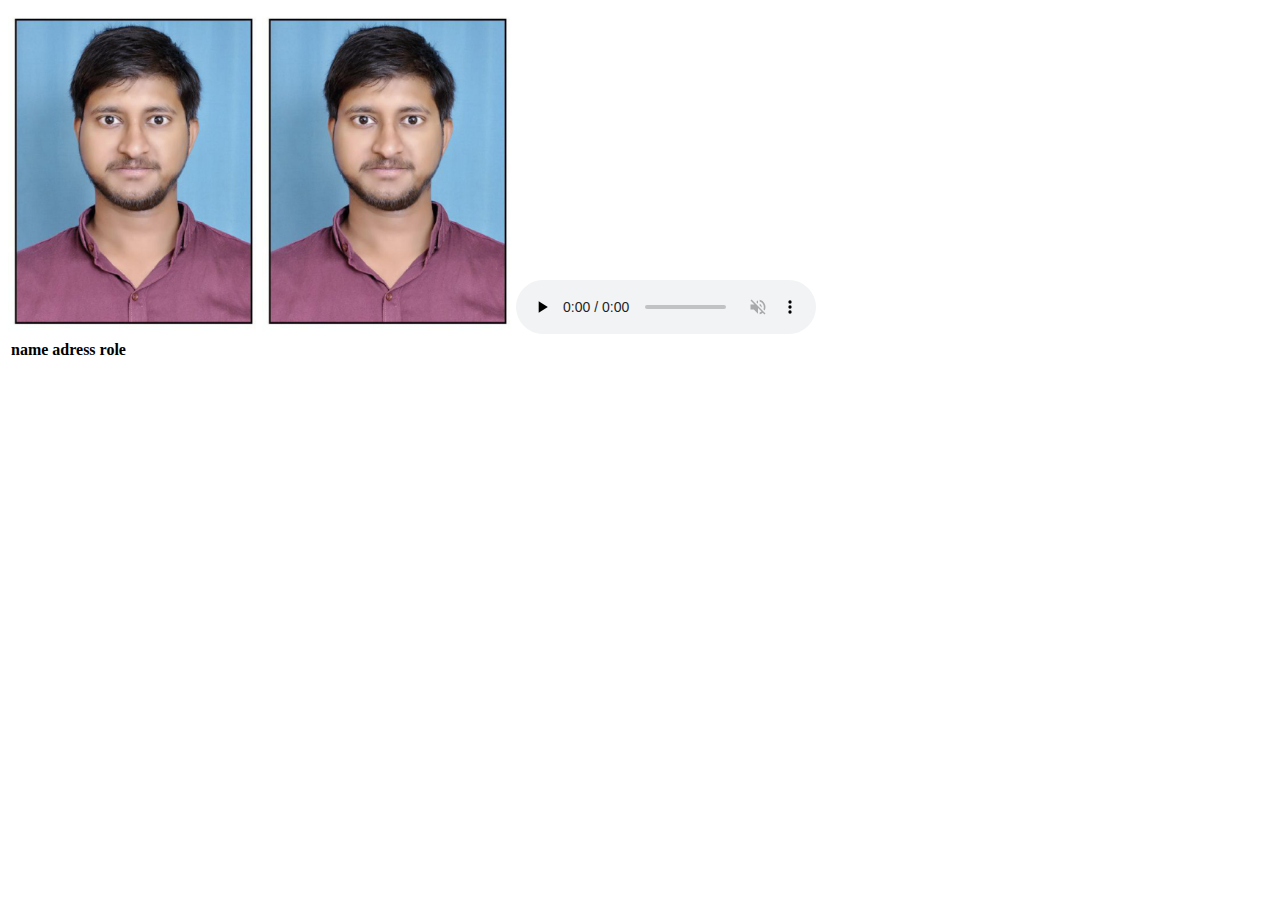
<file: class2.html>
<!DOCTYPE html>
<html lang="en">
<head>
    <meta charset="UTF-8">
    <meta http-equiv="X-UA-Compatible" content="IE=edge">
    <meta name="viewport" content="width=device-width, initial-scale=1.0">
    <title>new</title>
</head>
<body>
    <img src="0001.jpg" width="250px" heigth="250px" alt="an image of person with red shirt and blue background">
    <img src="0001.jpg" width="250px" heigth="250px" length="350">
<audio src="iphone tune.mp3" controls  loop muted autoplay preload="none"></audio> 
<!--3 col - nam,role, addr
    3 rows - val,val 2,val3 -->
<table>
    <thead>
        <tr>
            <th>
                name
            </th>
            <th>
                adress
            </th>
            <th>
                role
            </th>
        </tr>
    </thead>


</table>

</audio>
    
</body>
</html>
</file>
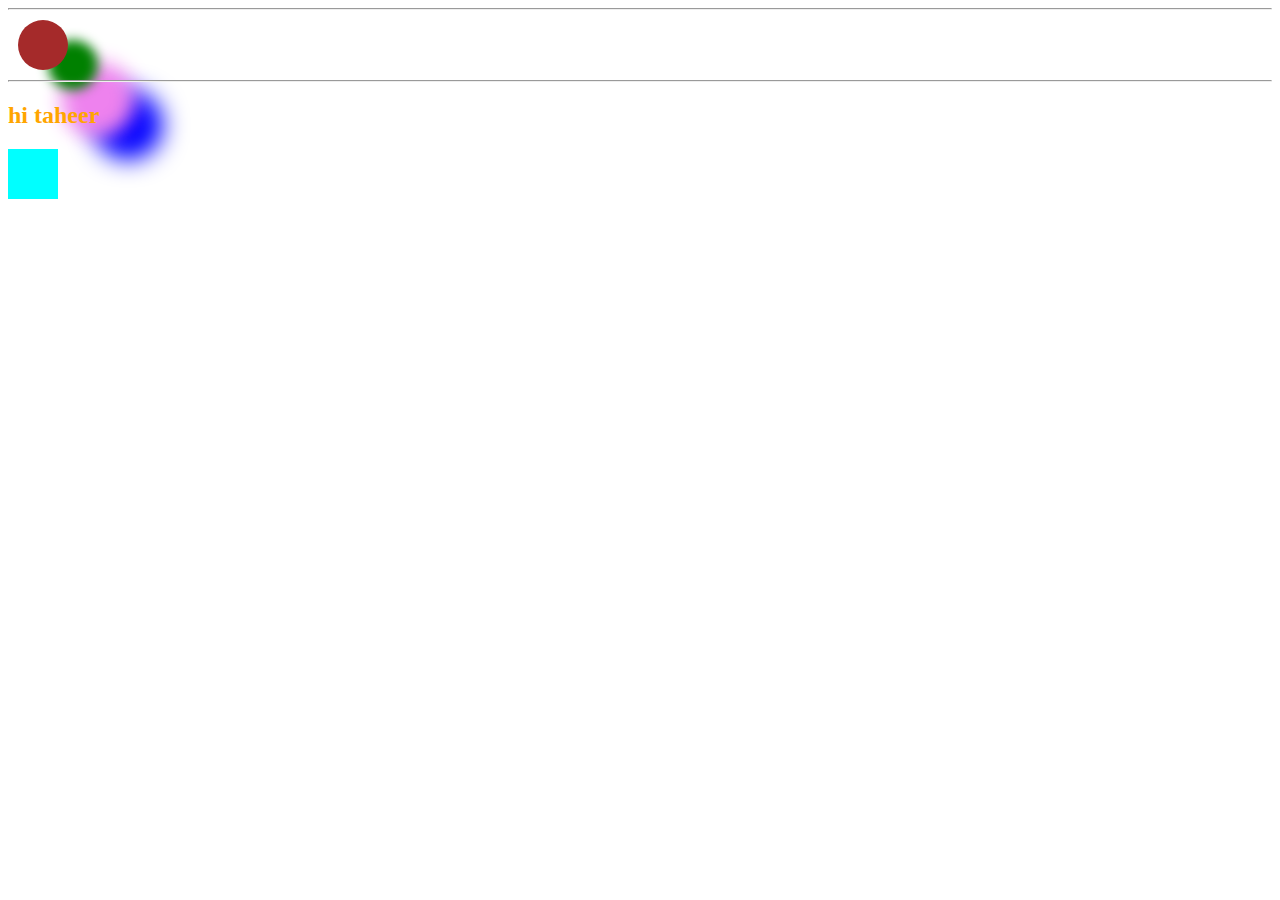
<file: cssGrad.html>
<!DOCTYPE html>
<html lang="en">
<head>
    <meta charset="UTF-8">
    <meta http-equiv="X-UA-Compatible" content="IE=edge">
    <meta name="viewport" content="width=device-width, initial-scale=1.0">
    <link rel="stylesheet" href="./cssadvgrad.css">
    <title>Document</title>
</head>
<body>
    <!--<div class="gradient" >
        taheer
    </div>-->
    <hr>
   <section>

    </section>
    <hr>
    <h2 class="text-section">hi taheer</h2>
    <div>

    </div>
    
</body>
</html>
</file>
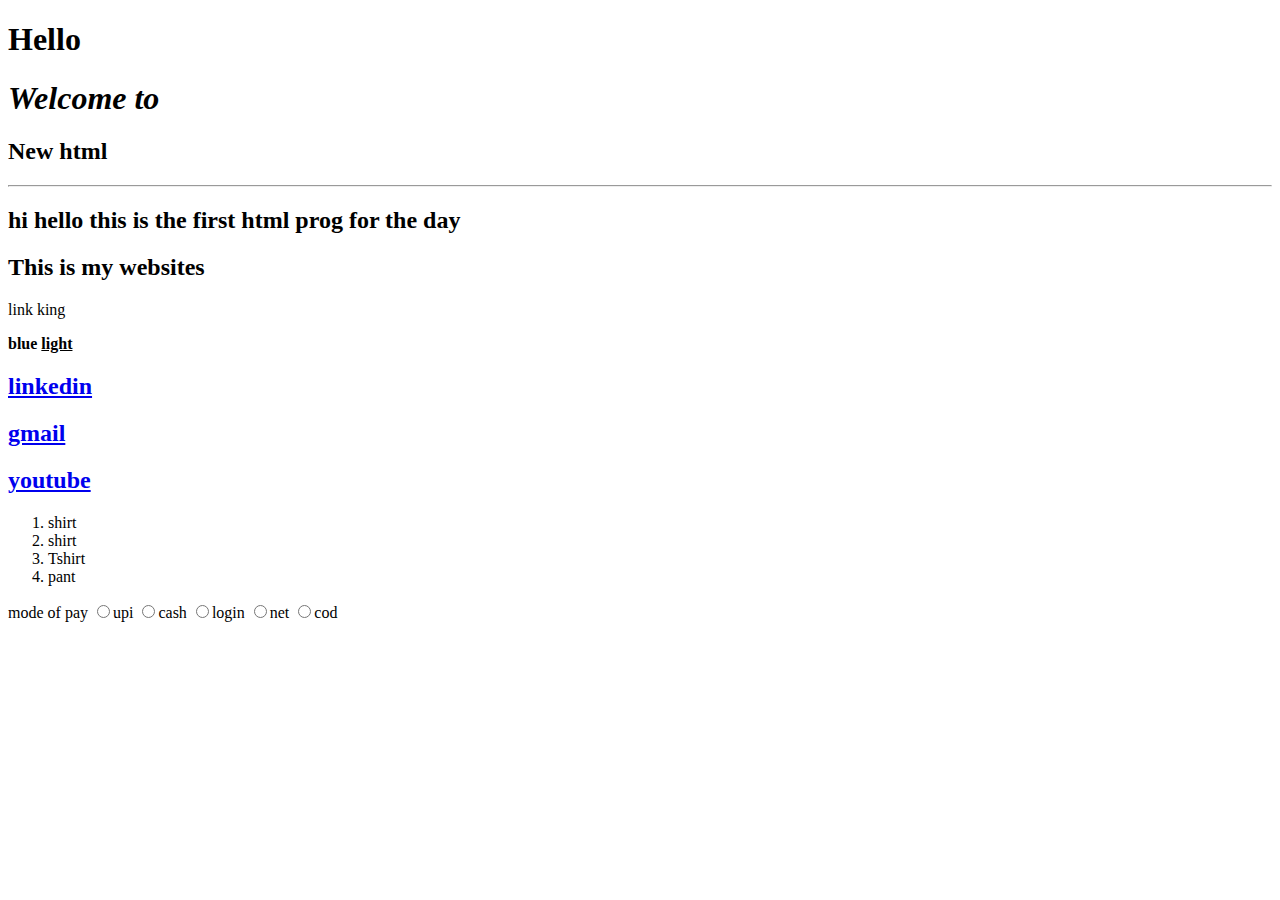
<file: hight.html>
<!DOCTYPE html>
<html lang="en">
<head>
    <title>
        New pro
    </title>
    <base href="https://www.Amazon.in" target="_blank">
    
</head>

<body>
    <h1>
        <b> Hello </b>
    </h1>
    <h1>
        <i>Welcome to</i>   
    </h1>
    <h2>
        New html
    </h2>
    <hr>
    
    <p>
        <h2>hi hello this is the first html prog for the day</h2>  
    </p>
    <div>
        <h2>This is my websites</h2>  
        <p>
            link king
        </p> <b>
        <span>
            blue
        </span>
        <span>
            <ins>light</ins>
        </span>
        </b>
    </div>
    
    <h2><a href="/home" targer="_blank">linkedin</a></h2>
    <h2><a href="/gmail" target="_blank">gmail</a></h2>
    <h2><a href="/signup" target="_blank">youtube</a></h2>
    <ol>
        <li data-cloth-price="topwear">shirt
            <li data-cloth-price="topwear">shirt
            <li data-cloth-price="topwear">Tshirt
                <li data-cloth-price="bottomwear">pant


        </li>
            </li>
        </li>
        
        </ol>
        <label >
            mode of pay
        </label>
        <input name="pay" type="radio">upi
        <input name="pay" type="radio">cash
        <input name="pay" type="radio">login
        <input name="pay" type="radio">net
        <input name="pay" type="radio">cod
    

</body>
</html>
</file>
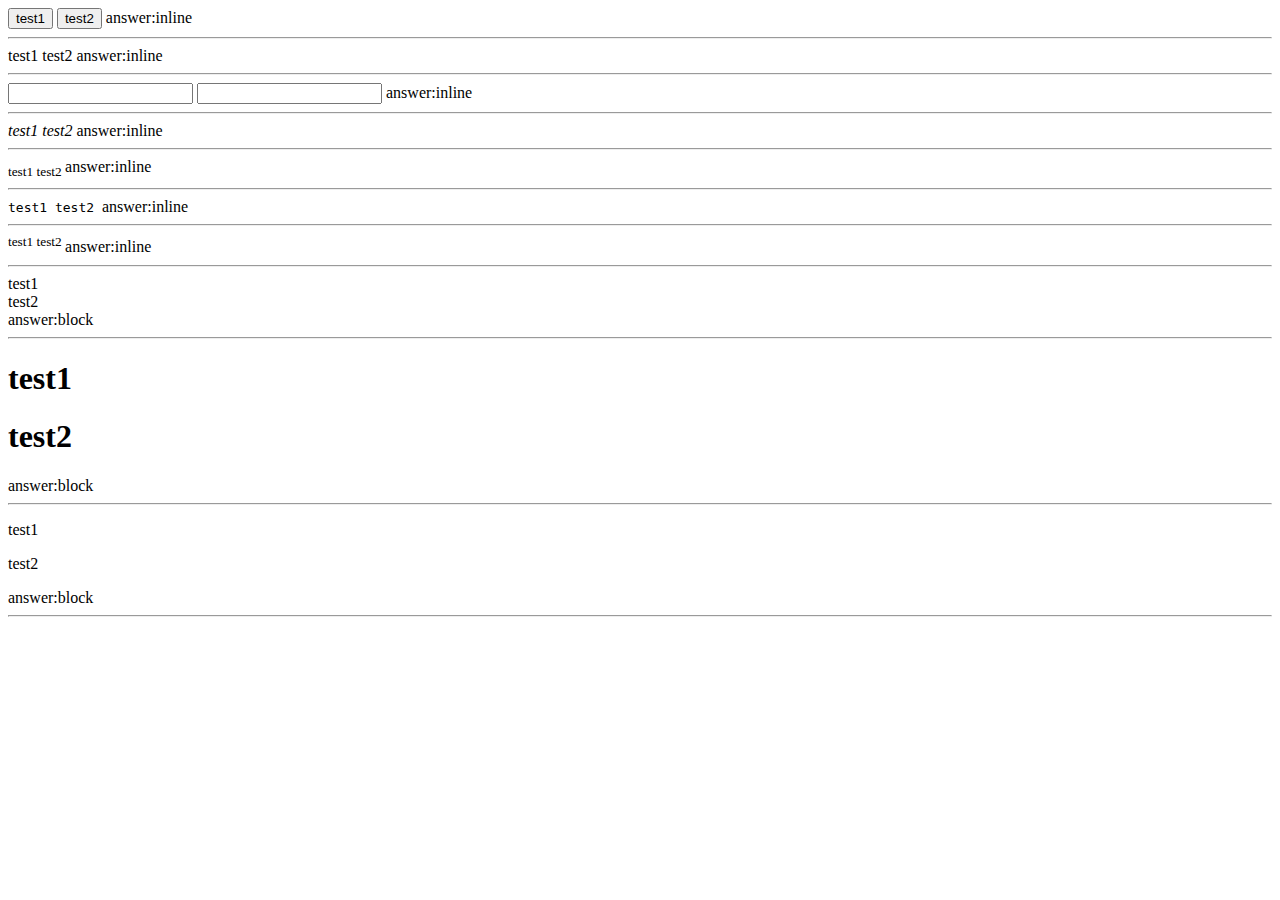
<file: ht1.html>
<!DOCTYPE html>
<html lang="en">
<head>
    <meta charset="UTF-8">
    <meta http-equiv="X-UA-Compatible" content="IE=edge">
    <meta name="viewport" content="width=device-width, initial-scale=1.0">
    <title>Document2</title>
</head>
<body>
   <!---- <a href="www.google.com">google</a>--->
   <!--button→ block-inline-button
- div→ block-inline-div
- span→ block-inline-span
- p→ block-inline-p
- input→ block-inline-input
- cite→ block-inline-cite
- code→ block-inline-cite
- p→ block-inline-p
- h1→ block-inline-h1
- sup→ block-inline-sup
- sub→ block-inline-sub-->
    <div data-ns-test="Block-inline-button">
        <button>
            test1
        </button>
        <button>
            test2
        </button>
        answer:inline
        <hr>
    </div>

    <div>
        <span data-ns-test="block-inline-span">
            test1
        </span>
        <span>
            test2
        </span>
    answer:inline
    <hr>
</div>

    <div data-ns-test="Block-inline-input">
        <input type="text1">
        <input type="text2">
        answer:inline
        <hr>
    </div>

    <div data-ns-test="Block-inline-cite">
        <cite>
            test1
        </cite>
        <cite>
            test2
        </cite>
        answer:inline
        <hr>
    </div>

    <div data-ns-test="block-inline-sub">
        <sub>
            test1
        </sub>
        <sub>
            test2
        </sub>
        answer:inline
        <hr>
    </div>

    <div data-ns-test="block-inline-code">
        <code>
            test1
        </code>
        <code>
            test2
        </code>
        answer:inline
        <hr>
    </div>

    <div data-ns-test="Block-inline-sup">
        <sup>
            test1
        </sup>
        <sup>
            test2
        </sup>
        answer:inline
        <hr>
    </div>

    <div data-ns-test="Block-inline-div">
        <div>
            test1
        </div>
        <div>
            test2
        </div>
        answer:block
        <hr>
        </div>

        <div data-ns-test="Block-inline-h1">
            <h1>
                test1
            </h1>
            <h1>
                test2
            </h1>
            answer:block
            <hr>
        </div>

        <div data-ns-test="Block-inline-p">
            <p>
                test1
            </p>
            <p>
                test2
            </p>
            answer:block
            <hr>
        </div>

</body>
</html>
</file>
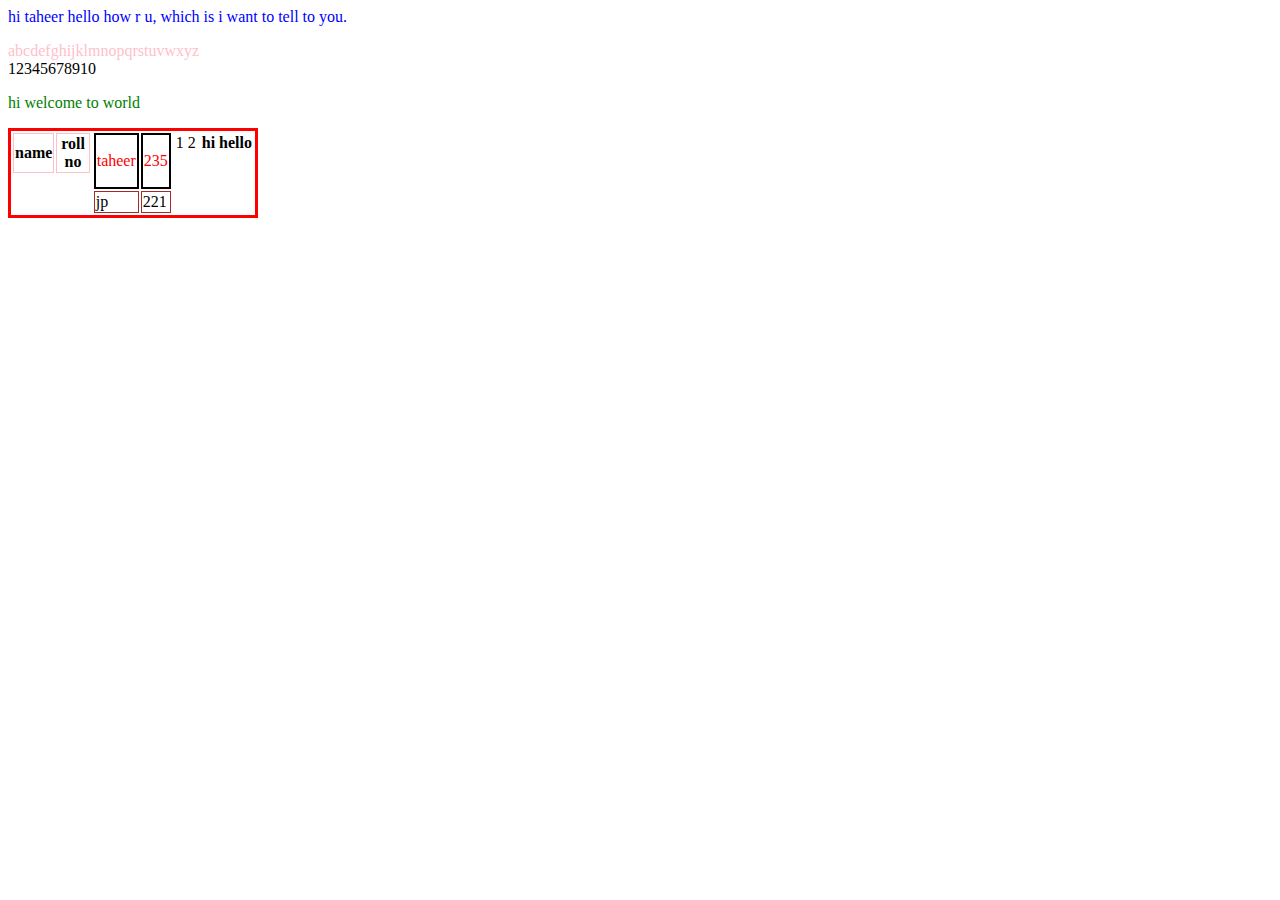
<file: new pract1/justpract1.html>
<!DOCTYPE html>
<html>
    <head>
        <meta charset="UTF-8">
    <meta http-equiv="X-UA-Compatible" content="IE=edge">
    <meta name="viewport" content="width=device-width, initial-scale=1.0">
        <title>doc1</title>
        <link rel="stylesheet" href="./justpract1.css">

    </head>
    <body>
        <div id="home" >
            hi taheer hello how r u,
            which is i want to tell to you.
        </div>
        <p><div style="color: pink"> abcdefghijklmnopqrstuvwxyz</div> 
           <span> 12345678910<p id="hi">hi welcome to world</p>
            </span>
        </p>
        <table class="table">
            <thead>
                <tr id="row"><!---->
                    <th class="head">
                        name
                    </th>
                    <th class="head">
                        roll no
                    </th>
                </tr>
            </thead>
            <tbody>
                <tr id="row1">
                    <td class="data">
                        taheer
                    </td>
                    <td class="data">
                        235
                    </td>
                </tr>
                <tr class="row2">
                    <td class="data2">
                        jp
                    </td>
                    <td class="data2">
                        221
                    </td>
                </tr>
                <tbody>
                    <tr>
                        <td>1</td>
                        <td>2</td>
                    </tr>
                </tbody>
                <th>hi</th>
                <th>hello</th>
            </tbody>
        </table>
            <!-- <tr>
                <th>1</th>
                <th>2</th>
                <th>3</th>
            </tr>
            <tr>
                <td>hi</td>
                <td>hello</td>
                <td>world</td>
            </tr>
            <tr>
                <td>to</td>
                <td>you</td>
                <td>welcome</td>
            </tr>
        </table> -->
    </body>
</html>
</file>
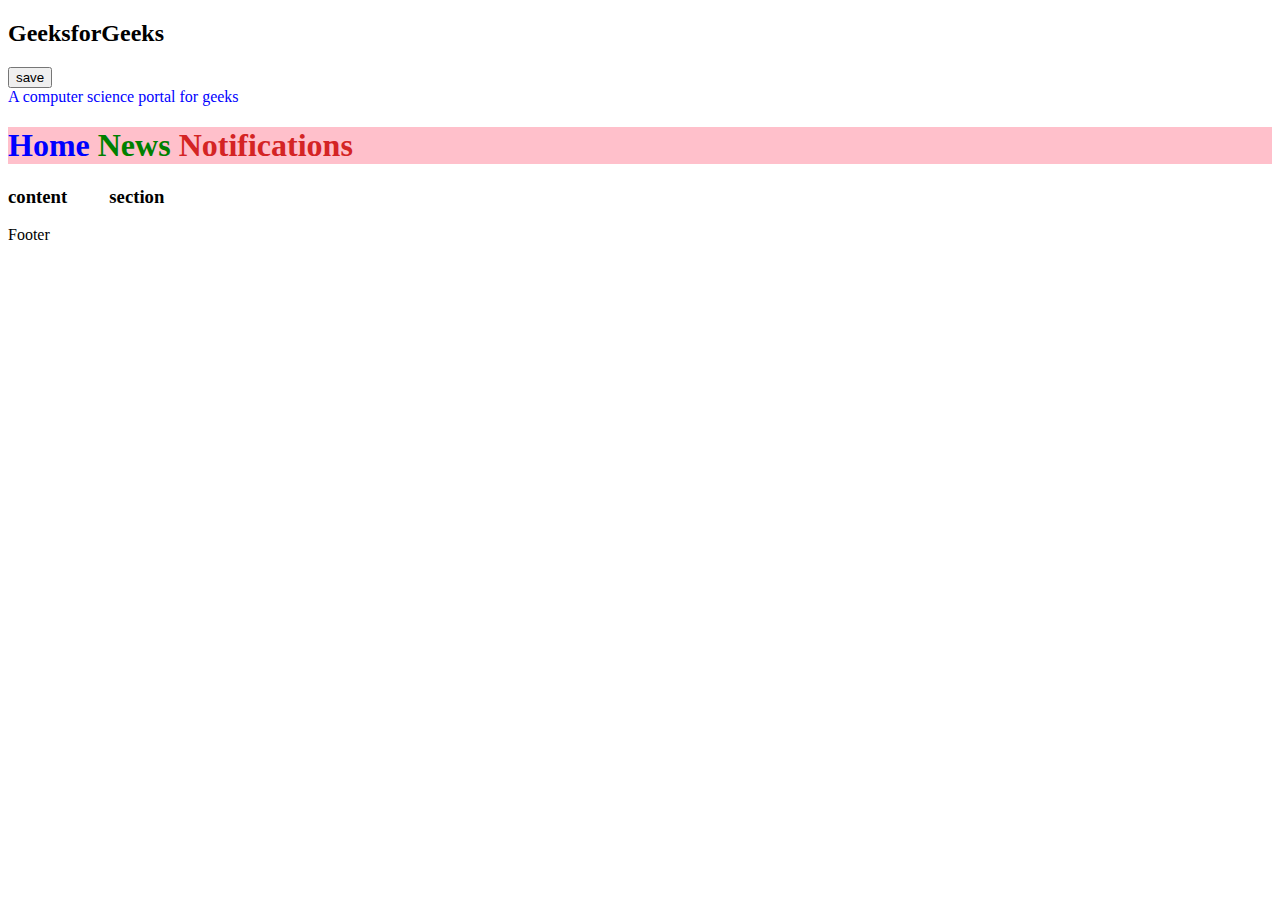
<file: new pract1/pract1.html>
<!DOCTYPE html>
<html lang="en">
<head>
    <meta charset="UTF-16">
    <meta http-equiv="X-UA-Compatible" content="IE=edge">
    <meta name="viewport" content="width=device-width, initial-scale=1.0">
    <title>Mock</title>
    <!--<link rel="stylesheet" href="./mockint.css">-->
    <style>.home,.news,.notifications{
       
        color: rgb(212, 36, 36);
    }</style>
    <script src="./mock.js"></script>
</head>
<body>
    <h2>GeeksforGeeks</h2>
    <button>save</button>
    <div style ="color: blue;">A computer science portal for geeks</div>
    <h1>
        <div style="background-color: pink;">
            
          
    <span class="home"style ="color: blue"; >Home</span>
    <span class="news" style ="color: green";>News</span>
    <span class="notifications" > Notifications</span>
   
    
    
    </div>
</h1>


    <p><h3>content          &nbsp &nbsp &nbsp &nbsp section</h3></p>
    
    <footer class="footer">Footer</footer>
    <!-- <img src="/0001.jpg" alt="taheer" style="width:250px"> -->

    </body>

    
    
</body>
</html>
</file>
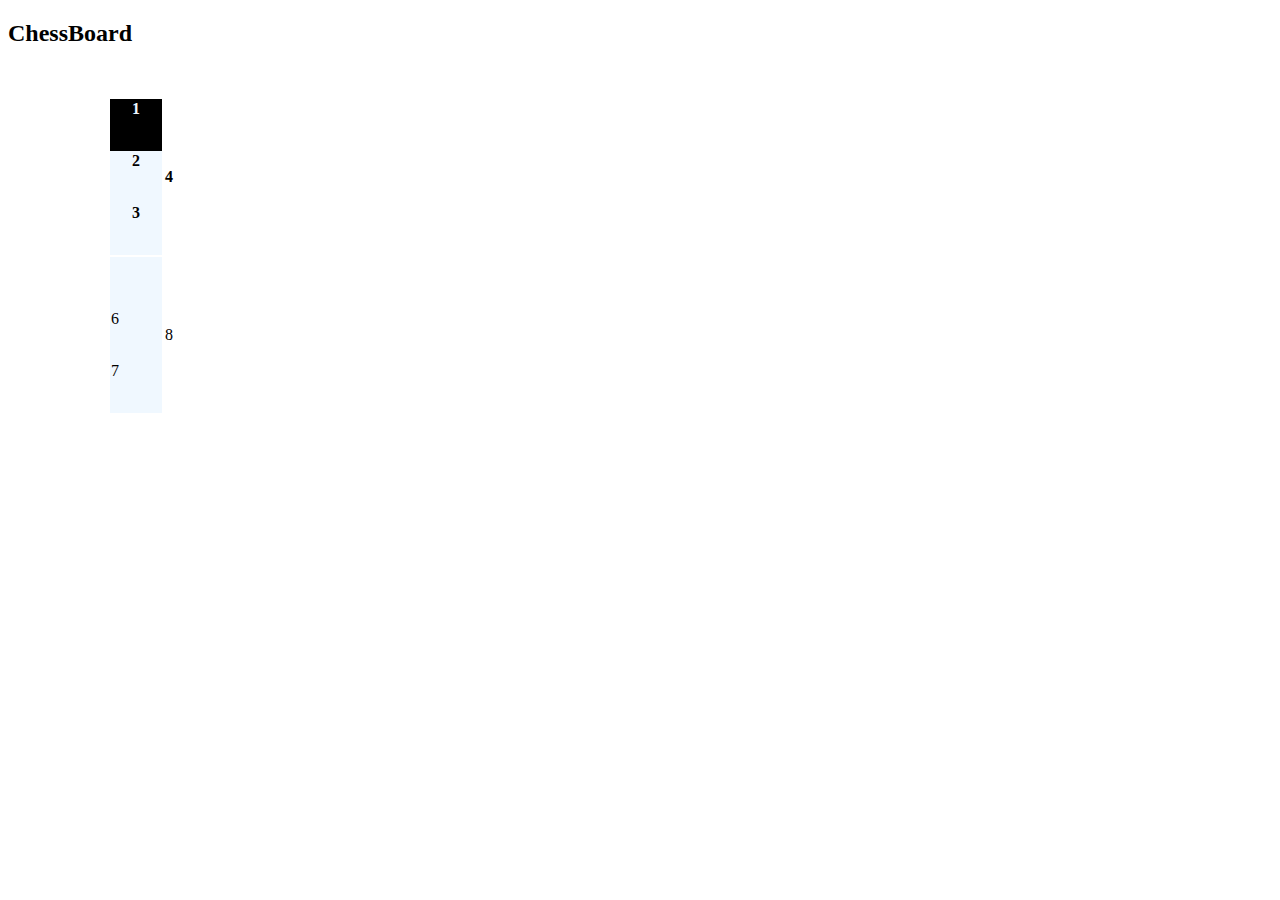
<file: new pract1/project1/mockfs.html>
<!DOCTYPE html>
<html lang="en">
<head>
    <meta charset="UTF-8">
    <meta http-equiv="X-UA-Compatible" content="IE=edge">
    <meta name="viewport" content="width=device-width, initial-scale=1.0">
    <title>Chessb</title>
    <link rel="stylesheet" href="./mockfs.css">
</head>
<!--Problem 1: Create an 8 * 8 chessboard UI using html, css and js. Each box size will be 20px*20px.
     Write modular code so that it is easier to extend. 
     Modular means reusable and less of repetition-->
     
<body>
    <div>
        <h2>ChessBoard</h2>
    </div>
    <div class="blocks" >
        <table class="chessb">
            <tr>
                <th class="thead">1</th>
                <th class="thead1">2</th>
                <th class="thead2">3</th>
                <th class="thead3">4</th>
            </tr>
            <div>
            <tbody >
                <tr>
                    <td class="body" >5</td>
                    <td class="body1">6</td>
                    <td class="body2">7</td>
                    <td class="body3">8</td>
                </tr>
            </tbody>
        </div>
        </table>
        

    </div>
    </div>

    
</body>
</html>
</file>
<file: cssadvgrad.css>
.gradient{
    border-radius: 50%;
    width: 100px;
    height: 200px;
    background-color: green;
    background-image: linear-gradient(green 25%,blue 35%);
}
section{
    border-radius: 150%;
    height: 250px;
    width: 250px;
    background-color: brown;
 box-shadow: 30px 20px 12px  green,55px 55px 20px 12px violet,85px 80px 25px 10px blue;
}
.text-section{
    color: orange;
    text-shadow: 25px 18px 3px 5px green;
}
div{
    width: 50px;
    height: 50px;
    position: absolute;
    background-color: aqua;
    animation: linear infinite;
    animation-name: square;
    animation-duration: 3s;
}
@keyframes square{
    0%{background-color: red; width: 0%}
    20% {background-color: blue; width: 20%}
    30%{background-color: violet; width: 30%}

}
section{
    width: 50px;
    height: 50px;
    border: 1px;
    margin: 10px;
}
</file>
<file: new pract1/justpract1.css>
#home {
    color: blue;
    /*width: 20px;
    height: 25px;*/
}
#hi {
    color: green;
    justify-items: flex-end;
    justify-content: center;
}
.data{
    border: 2px solid black;
    margin: 50px;
    width: 25px;
    height: 50px;
}
/* .table{
    color: blue;
} */
/* #row{
    color: blueviolet;
    border: 1px solid;
}
#row1{
    color: brown;
    border: 1px solid;
}
.row2{
    /* display: flex; */
    /* color: green;
    border: 1px solid;
    */
/* } */
/* #row,#row1,.row2{
    /* display: flex; */
    /* justify-items: center; */
    /* border: 2px solid; */ 
/* }  */
.table{
    display: flex;
    border: 3px solid red;
    justify-content: center;
    width: 250px;

}
/* .data{
    border: 1px solid;
} */
.head{
    border: 1px solid pink;
}
.data2{
    border: 1px solid brown;
}
#row1{
    border: 1px solid blue;
    color: red;
}
</file>
<file: new pract1/mockint.css>
.home{
    margin-top: auto;
    
    justify-content: space-between;
    background-color: green;
}
.news{
    margin-top: auto;
justify-content: space-between;
    background-color: green;
}
.notifications{
    
    justify-content: space-between;
    background-color: green;
}
.footer{
    justify-items: flex-end;
}
</file>
<file: new pract1/project1/mockfs.css>
.blocks{
    /* display: flex; */
    border: 50px;
    margin: 50px;
    color: black;
}
.chessb{
   
    border-radius: 50px;
    margin: 50px;
    justify-content: center;
}
.body{
    background-color: black;
    color: aliceblue;
    width: 50px;
    height: 50px;
    flex-direction:row ;
    justify-content: center;
    display: block;
    /* margin: auto; */
}
.tbody{
    border: 50px;
    background-color: bisque;
    /* margin: 50px; */
}
.body1{
    border: 50px;
    width: 50px;
    height: 50px;
    color: black;
    background-color: aliceblue;
    display: block;
    /* margin: 50px; */
}
.thead{
    border: 50px;
    width: 50px;
    height: 50px;
    color: aliceblue;
    background-color: black;
    display: block;
}
.thead1,.body{
    border: 50px;
    width: 50px;
    height: 50px;
    background-color:aliceblue;
    display: block;

}
.thead2,.body2{
    border: 50px;
    width: 50px;
    height: 50px;
    background-color:aliceblue;
    display: block;



}
</file>
